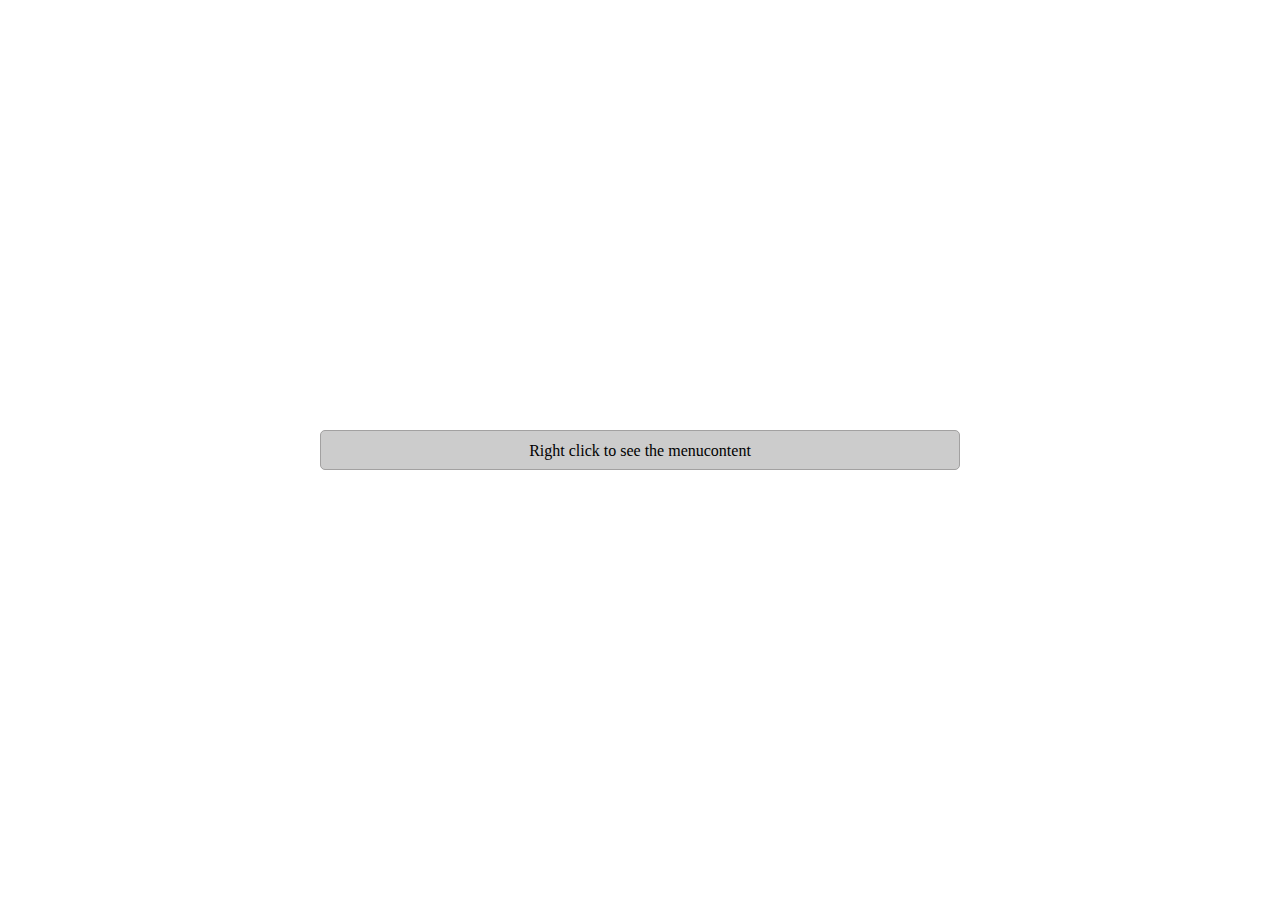
<file: diycontentmenu/index.html>
<!DOCTYPE html>
<html lang="en">
<head>
    <meta charset="UTF-8">
    <title>自定义右键菜单</title>
    <link rel="stylesheet" href="./index.css">
    <script src="./menucontent.js"></script>
</head>
<body>
    <div class="menu-warp" id="menu-warp">
        Right click to see the menucontent
    </div>
    <ul class="menu-box" id="menu-ref">
        <li class="menu-item">Menu Item 1</li>
        <li class="menu-item">Menu Item 2</li>
    </ul>
    
</body>
</html>
</file>
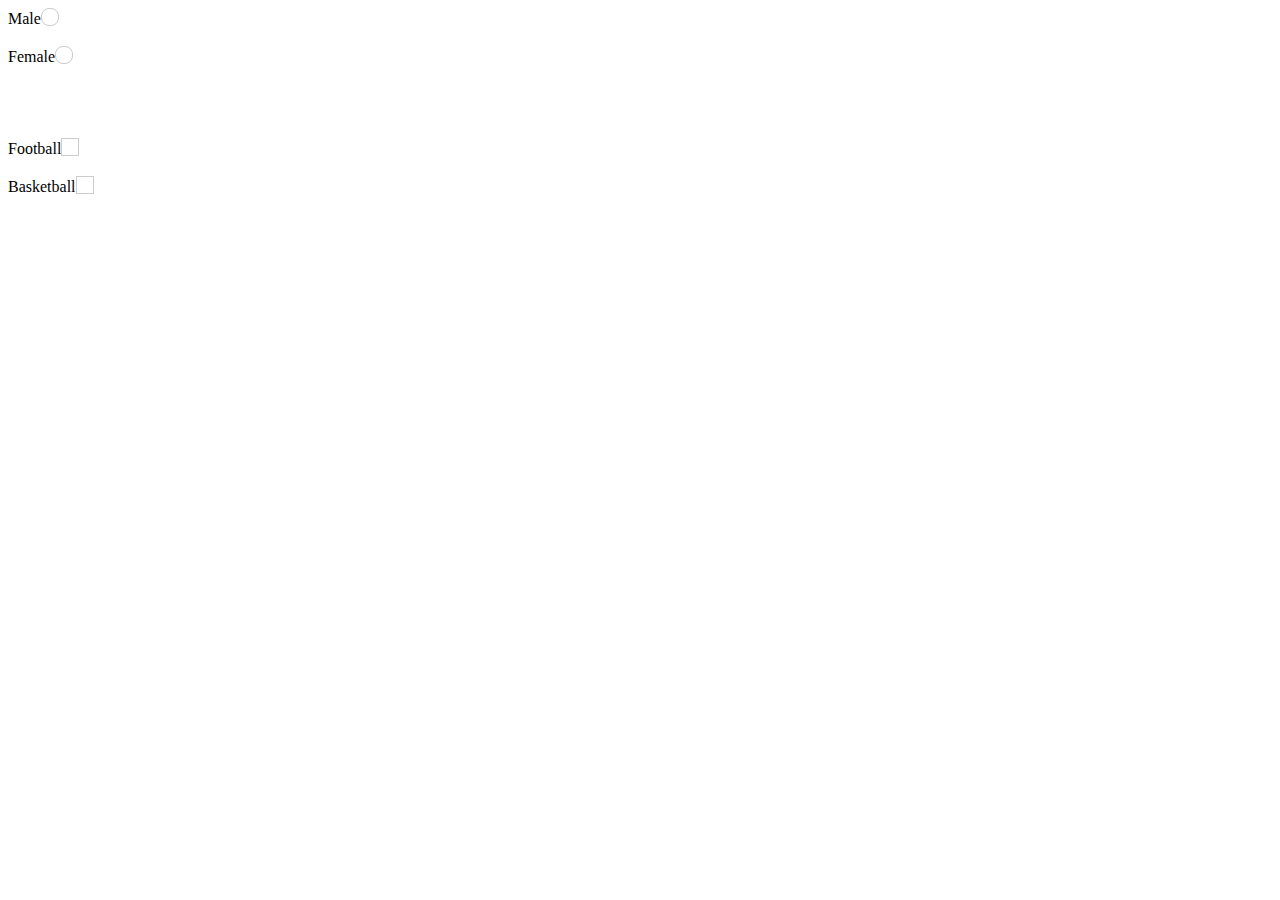
<file: diyinputelement/index.html>
<!DOCTYPE html>
<html lang="en">
<head>
    <meta charset="UTF-8">
    <title>自定义checkbox， radio样式</title>
    <link rel="stylesheet" href="./css/font-awesome.min.css">
    <style>
        input{
            display: none !important;
        }

        label {
            height: 20px;
            line-height: 20px;
            font-family: 'FontAwesome',serif;
            display: flex;
            align-content: center;
        }
        label::after {
            content: '';
            width: 16px;
            height: 16px;
            line-height: 16px;
            border: 1px solid #cccccc;
        }
        label.sex::after {
            border-radius: 8px;
        }

        .radio:checked + label.sex::after {
            content: '\f111';
            font-size:12px;
            line-height: 18px;
            text-align: center;
            border: 1px solid #E8001C;
            color: #E8001C;
        }

        .checkbox:checked + label.ball::after {
            content: '\f00c';
            font-size:12px;
            line-height: 18px;
            text-align: center;
            border: 1px solid #E8001C;
            color: #E8001C;
        }

    </style>
</head>
<body>
    <form action="" method="post">

        <input type="radio" class="radio" id="male" name="sex" />
        <label for="male" class="sex">Male</label>

        <br />

        <input type="radio" class="radio" id="female" name="sex" />
        <label for="female" class="sex">Female</label>

        <br />
        <br />
        <br />
        <br />

        <input type="checkbox" class="checkbox" id="football" name="football" />
        <label for="football" class="ball">Football</label>

        <br />

        <input type="checkbox" class="checkbox" id="basketball" name="football" />
        <label for="basketball" class="ball">Basketball</label>



        <input type="submit" />
    </form>
</body>
</html>
</file>
<file: diycontentmenu/index.css>
* {
  margin: 0;
  padding: 0;
  box-sizing: border-box; }

.menu-warp {
  width: 50%;
  height: 40px;
  line-height: 40px;
  text-align: center;
  color: #000;
  border-radius: 5px;
  background: #ccc;
  border: 1px solid #a2a1a1;
  position: absolute;
  top: 50%;
  left: 50%;
  transform: translate(-50%, -50%); }

.menu-box {
  position: absolute;
  display: none;
  list-style: none;
  border-radius: 5px;
  border: 1px solid #ccc;
  background-color: #fff;
  cursor: pointer; }
  .menu-box li {
    padding: 10px 10px 10px 10px; }
  .menu-box li:hover {
    background-color: #eebfbf; }

/*# sourceMappingURL=index.css.map */
</file>
